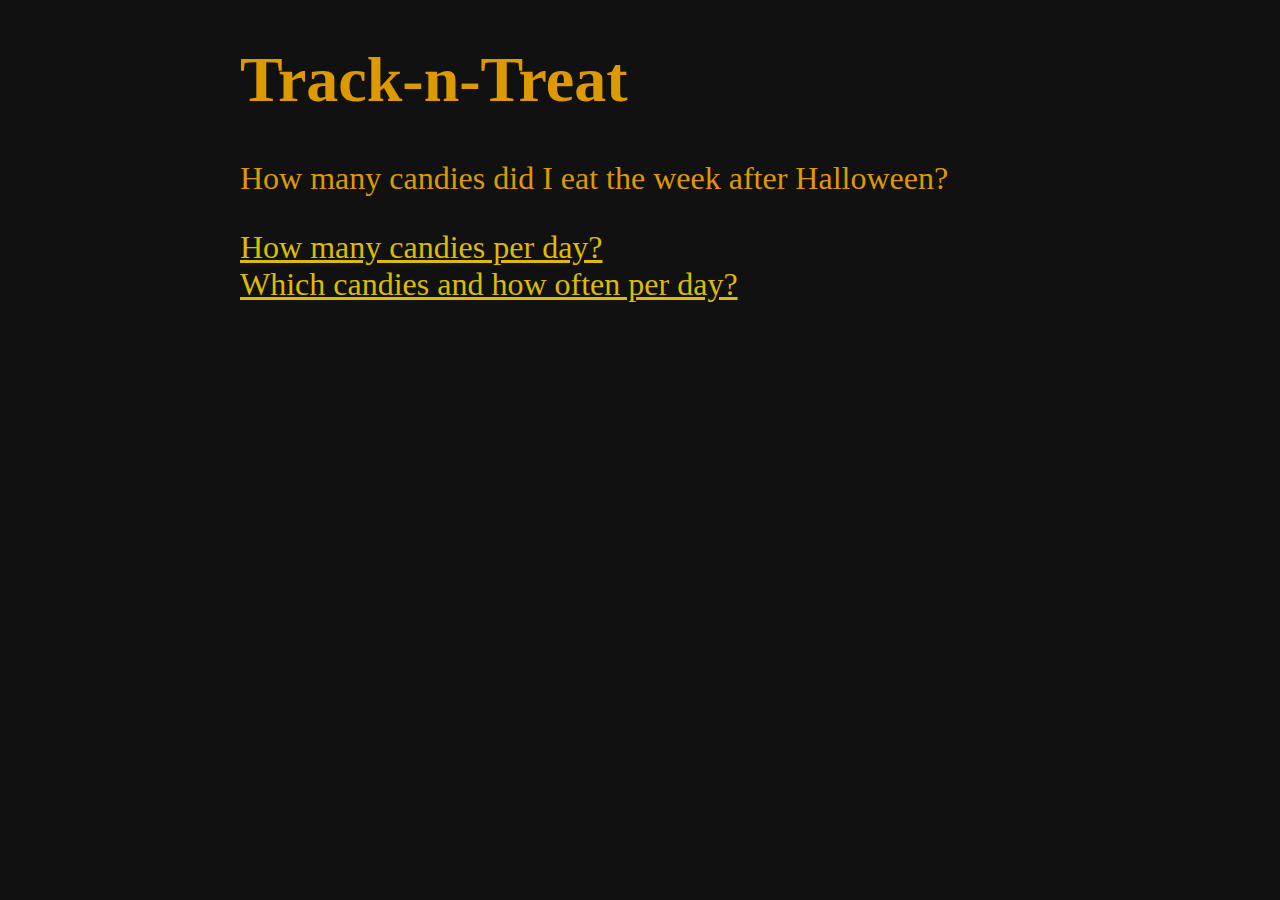
<file: index.html>
<!DOCTYPE html>
<html lang="en">
    <head>
        <meta charset="utf-8">
        <title>D3 Test</title>
        <link href="styles.css" rel="stylesheet" type="text/css" />
    </head>
    <body>

      <div id="wrap">
        <h1>Track-n-Treat</h1>
        <p>How many candies did I eat the week after Halloween?</p>

        <p>
          <a href="eats.html">How many candies per day?</a>
          <br>
          <a href="day.html">Which candies and how often per day?</a>
        </p>
      </div>


    </body>
</html>
</file>
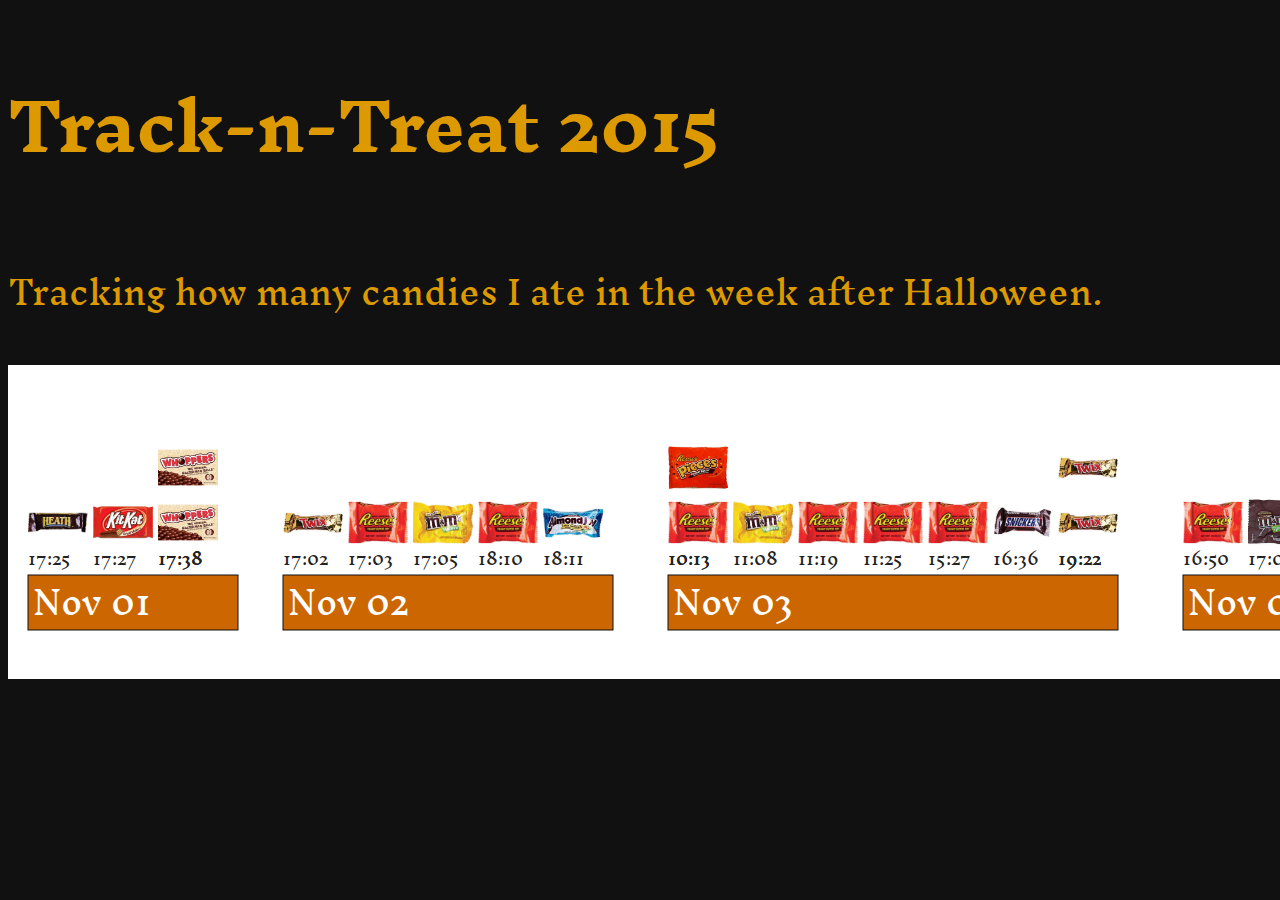
<file: day-no-comments.html>
<!DOCTYPE html>
<html lang="en">
    <head>
        <meta charset="utf-8">
        <title>Track-n-Treat</title>
        <link href="styles.css" rel="stylesheet" type="text/css" />
        <link href='https://fonts.googleapis.com/css?family=Inknut+Antiqua' rel='stylesheet' type='text/css'>
        <script type="text/javascript" src="d3/d3.v3.js"></script>
    </head>
    <body>
      <h1>Track-n-Treat 2015</h1>
      <p>Tracking how many candies I ate in the week after Halloween.</p>
      
      <div id="wrapper">
        <div id="chart"></div>
      </div>

        <script type="text/javascript">
          d3.json("data/track-n-treat.json", function(data) {
            var w = 2500;
            var h = 300;

            var barW = 60;
            var barH = 55;

            var nested = d3.nest()
                .key(function(d) { return d.day; })
                .key(function(t) { return t.time; })
                .entries(data);

            var svg = d3.select('#chart').append('svg')
                .attr('class', 'graph')
                .attr('width', w)
                .attr('height', h)
              .append('g')
                .attr('transform', 'translate(20,20)');

            var xPos = 0;
            var prevDayTime, thisDayTime, thisDay, prevDay;

            nested.forEach(function(dayObject) {
                dayGroup = svg.append('g');
              dayObject.values.forEach(function(timeObject, dayIndex) {
                timeObject.values.forEach(function(candyObject, timeIndex) {

                  thisDayTime = candyObject.day +' '+ candyObject.time;
                  thisDay = candyObject.day

                  if (thisDayTime === prevDayTime) {
                    xPos = xPos - barW - 5;
                  }

                  dayGroup.append('image')
                      .attr('xlink:href', 'images/' + candyObject.candy + '.jpg')
                      .attr('class', 'bar')
                      .attr('x', xPos)
                      .attr('y', h - (barH * timeIndex + 190))
                      .attr('width', barW)
                      .attr('height', barH);

                  dayGroup.append('text')
                     .attr('class', 'time')
                     .text(candyObject.time)
                       .attr('x', xPos)
                       .attr('y', h - (barW * 2))
                       .attr('width', barW)
                       .attr('height', barH);

                  if (thisDay !== prevDay) {
                    dayGroup.append('rect')
                       .attr('class', 'day')
                       .attr('x', xPos)
                       .attr('y', h - 110)
                       .attr('width', (dayObject.values.length * barW + barW/2))
                       .attr('height', barH);

                    dateForm = d3.time.format("%b %d")
                    dayGroup.append('text')
                       .attr('class', 'date')
                       .text(dateForm(new Date(thisDayTime)) )
                       .attr('x', xPos + 5)
                       .attr('y', h - barW - 10);
                  }

                  if ( ( dayIndex == (dayObject.values.length - 1) ) && ( timeIndex == (timeObject.values.length -1) ))
                  {
                    xPos = xPos + barW;
                    dayGroup.append('rect')
                      .attr('class', 'bumper')
                      .attr('x', xPos)
                      .attr('y', h - 110)
                      .attr('width', barW)
                      .attr('height', barH);
                  }

                  xPos = xPos + barW + 5;
                  prevDayTime = thisDayTime;
                  prevDay = thisDay;

                });
              });
            });

          });
        </script>
    </body>
</html>
</file>
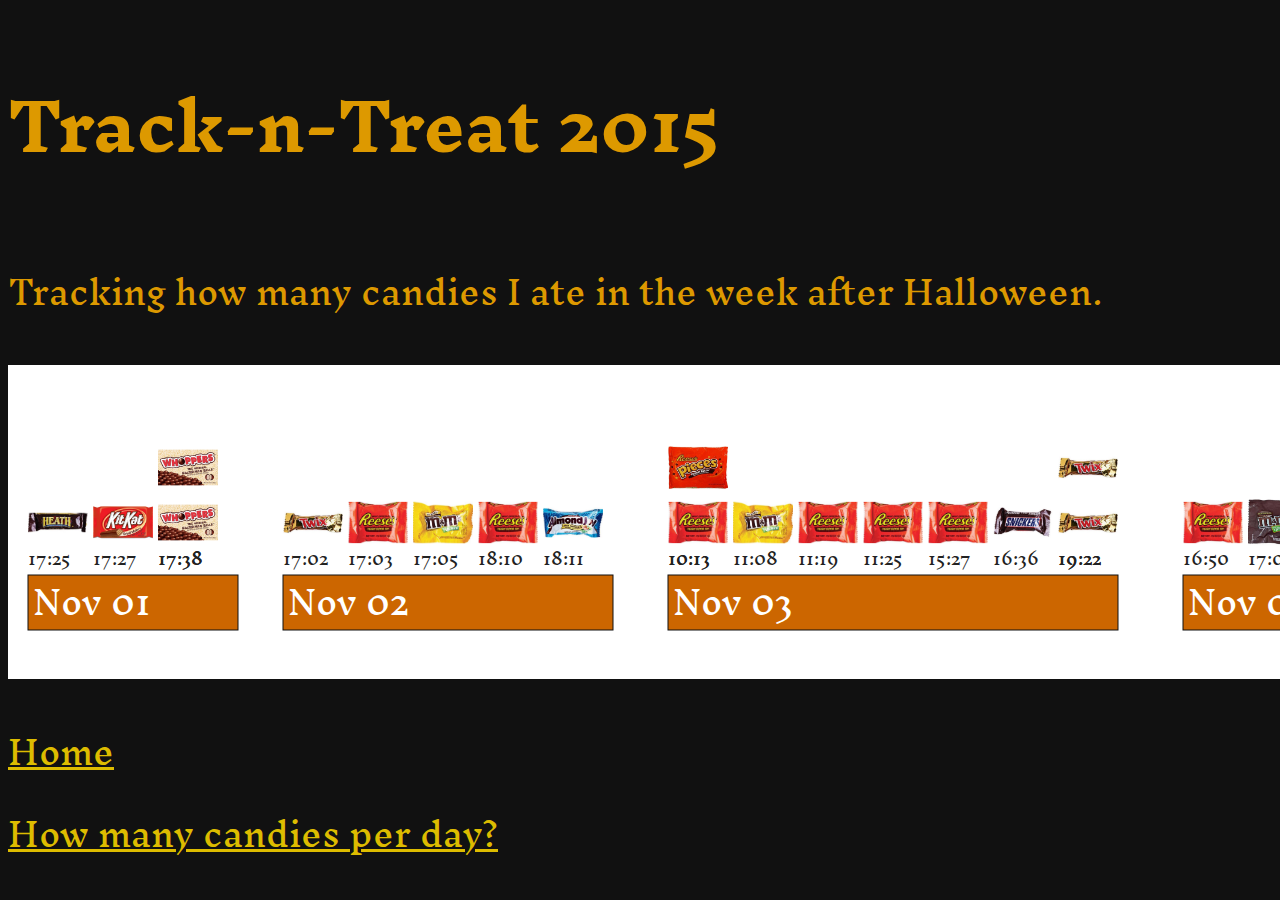
<file: day.html>
<!DOCTYPE html>
<html lang="en">
    <head>
        <meta charset="utf-8">
        <title>Track-n-Treat</title>
        <link href="styles.css" rel="stylesheet" type="text/css" />
        <link href='https://fonts.googleapis.com/css?family=Inknut+Antiqua' rel='stylesheet' type='text/css'>
        <script type="text/javascript" src="d3/d3.v3.js"></script>
    </head>
    <body>
      <h1>Track-n-Treat 2015</h1>
      <p>Tracking how many candies I ate in the week after Halloween.</p>
      
      <!--
        These two divs are what the svg will be attached to. Having them allows the svg to scroll because it will be longer horizontally than the screen.
      -->
      <div id="wrapper">
        <div id="chart"></div>
        <div>
          <p>
            <a href="index.html">Home</a>
            <br>
            <a href="eats.html">How many candies per day?</a>
          </p>
        </div>
      </div>

        <script type="text/javascript">
          /* 
            This function surrounds all of the d3 code that makes the graph.
            Supply the path (relative to this html file) and a variable name
            for the data (within the function's parenthesis)
          */
          d3.json("data/track-n-treat.json", function(data) {

            // Set an arbitrary width and height. We'll use these variables
            //  later for the dimensions of the main svg element.
            var w = 2500;
            var h = 300;

            // The width and height of the box to represent a candy bar
            var barW = 60;
            var barH = 55;

            /* We need to nest the data, group the candy by day and time.  Set
               the new array to the variable 'nested' For understanding
               nesting: http://bl.ocks.org/shancarter/raw/4748131/ 
               This will reformat the data from looking like this:

                 [ 
                   {"day": "2015-11-01", "time": "17:25", "candy": "Heath Bar"},
                   {"day": "2015-11-01", "time": "17:25", "candy": "Kitkat Bar"},
                   {"day": "2015-11-01", "time": "20:25", "candy": "Kitkat Bar"},
                   {"day": "2015-11-02", "time": "17:38", "candy": "Whopper"}, 
                   ... 
                 ]

               To look like this:
                 [
                   { 'key': "2015-11-01",
                     'values': [
                                 {'key': "17:25",
                                  'values': [
                                              {'candy': 'Heath Bar', 'day': '2015-11-01', 'time': '17:25'},
                                              {'candy': 'Kitkat Bar', 'day': '2015-11-01', 'time': '17:25'}
                                            ]
                                 },
                                 {'key': '20:25',
                                  'values': [
                                              {'candy': 'Kitkat Bar', 'day': '2015-11-01', 'time': '20:25'}
                                            ]
                                 }
                               ]
                   },
                   {'key': '2015-11-02',
                    'values': [
                                {'key': '17:38',
                                 'values': [
                                            {'candy': 'Whopper', 'day': '2015-11-02', 'time': '17:38'}
                                           ]
                                }
                              ]
                   }
                   ...
                 ]

               Basically, this makes a group of all the lines in the original
               array that have the same day. Then within that group, it makes a
               group for each time. It's like an onion, with different layers
               of data.

            */
            var nested = d3.nest()
              //We'll need to group the data points by day
                .key(function(d) { return d.day; })
                // and group by time.
                .key(function(t) { return t.time; })
                //Plug in the data from the json file that was assigned to the 'data' variable
                .entries(data);


            /* This creates the actual SVG canvas/element where the graph will
               be displayed.
               Select the body element (that's the HTML body tag), and append
               an svg tag/element, give it a CSS class of 'graph', and set the
               width to the 'w' variable and the height to the 'h' variable set
               above. Finally, append a group tag/element. This group is offset
               40 pixels down and 40 pixels over from the original origin
               point. To better understand transform and translate read the
               section on SVG Transform as a Coordinate Space Transformation at
               https://www.dashingd3js.com/svg-group-element-and-d3js 
               The 40 pixels down and over are for padding (especially useful
               if there are axis lines and markers).
             */
            var svg = d3.select('#chart').append('svg')
                .attr('class', 'graph')
                .attr('width', w)
                .attr('height', h)
              .append('g')
                .attr('transform', 'translate(20,20)');


            /* This is where all of the magic really happens. The data is used
               to place the points on the graph, create the bars, etc.
            */
            // Start the first position on the x-axis at 0.
            var xPos = 0;
            // Declare some variables that we'll use later.
            var prevDayTime, thisDayTime, thisDay, prevDay;
            /* Loop through the nested array and objects created above. The
               first level is the day object.  
               
               'forEach' is a function for iterating over arrays.
               Iterate over the nested array created above. The first time
               through 'forEach' returns an object where the 'key' is the date and
               the 'values' is an array of objects.  

               In the second 'forEach', we go through the 'values' of the first level.
               This returns an object, where the 'key' is the time and the 'values'
               is an array of objects that contain the date, time and candy. 

               Next, the third forEach of the levelTwo 'values' array gives
               us each instance when the candy was eaten.  
            */
            nested.forEach(function(dayObject) {
                // Create a group object for each day to sit inside.
                dayGroup = svg.append('g');

              // Now loop through each day object
              dayObject.values.forEach(function(timeObject, dayIndex) {
                // And finally loop through each time object associated with a day
                timeObject.values.forEach(function(candyObject, timeIndex) {

                  // We need to get the time element for this time through the loop. We'll need to compare this later
                  thisDayTime = candyObject.day +' '+ candyObject.time;
                  // Get what day this is about. We'll use this later for comparisons.
                  thisDay = candyObject.day

                  /* If the current day and time is the same as the previous
                     day and time, then the x position should be the same.
                     Later in the code we add 25 to the current x position, so
                     that the next time through the loop, the x position of the
                     box is further away from previous box.  We subtract 25 to
                     put it back to the same position as the
                     previous time.
                  */
                  if (thisDayTime === prevDayTime) {
                    xPos = xPos - barW - 5;
                  }

                  // plot the candy box
                  //dayGroup.append('rect')
                  dayGroup.append('image')
                      // Use an image instead of drawing a box
                      .attr('xlink:href', 'images/' + candyObject.candy + '.jpg')
                      .attr('class', 'bar')
                      .attr('x', xPos)
                      /* Remember the y axis starts from the top of the screen,
                         so we set the y location of the candy bar box to start
                         at the highest value of the height (so it starts at
                         the bottom of the screen), then subract from that
                         value to move the box up the screen.  
                         Some time periods have multiple candies (I ate two or
                         three within one minute), so their x position is the
                         same, but the y position needs to be higher. To do
                         this we'll use the array's index number to provide a
                         variable in a made up formula for increasing the
                         height. We want the stacked candy boxes to start a
                         specific point, lets say 200 pixels above the bottom
                         of the svg 'canvas' that we create. The first candy
                         for a time will then start at "400 - (35 * 1 + 200)".
                         That means starting at the bottom of the screen '400',
                         we'll subtract 200, so half way up the canvas, plus
                         move it up 35 for some padding. Halfway up the canvas
                         gives us room for the times and date bars. Subsequent
                         candy boxes will be bumped up "35 * 2" or "35 * 3"
                         providing a stacked look.

                         *** Play with the numbers to see how the boxes move up or down. ***

                       */

                      .attr('y', h - (barH * timeIndex + 190))
                      .attr('width', barW)
                      .attr('height', barH);

                  // add the times
                  dayGroup.append('text')
                     .attr('class', 'time')
                     // The text of this element is the time, which we get from the array/object
                     .text(candyObject.time)
                     .attr('x', xPos)
                     .attr('y', h - (barW * 2))
                     .attr('width', barW)
                     .attr('height', barH);

                  // add the day boxes
                  if (thisDay !== prevDay) {
                    dayGroup.append('rect')
                       .attr('class', 'day')
                       .attr('x', xPos)
                       .attr('y', h - 110)
                       // width is the number of times * some padding
                       .attr('width', (dayObject.values.length * barW + barW/2))
                       .attr('height', barH);

                    /* To get the date we'll use d3's default time formating
                       option. This creates a function that will take a date
                       object and return it in the format "Month ##" 
                    */
                    dateForm = d3.time.format("%b %d")
                    dayGroup.append('text')
                       .attr('class', 'date')
                       // We use Javascript's new Date function to return a string from the object's time
                       .text(dateForm(new Date(thisDayTime)) )
                       .attr('x', xPos + 5)
                       .attr('y', h - barW - 10);
                  }

                  // If it's the last time of the day, and the last candy for that time, add in a space bumper
                  if ( ( dayIndex == (dayObject.values.length - 1) ) && ( timeIndex == (timeObject.values.length -1) ))
                  {
                    xPos = xPos + barW;
                    dayGroup.append('rect')
                      .attr('class', 'bumper')
                      .attr('x', xPos)
                      .attr('y', h - 110)
                      .attr('width', barW)
                      .attr('height', barH);
                  }

                  // Increase the x position for the candy bar box
                  xPos = xPos + barW + 5;
                  // Set the previous Day's Time variable to this day's time value.
                  prevDayTime = thisDayTime;
                  // Set the previous day variable to this day's value.
                  prevDay = thisDay;

                });
              });
            });

          });
        </script>
    </body>
</html>
</file>
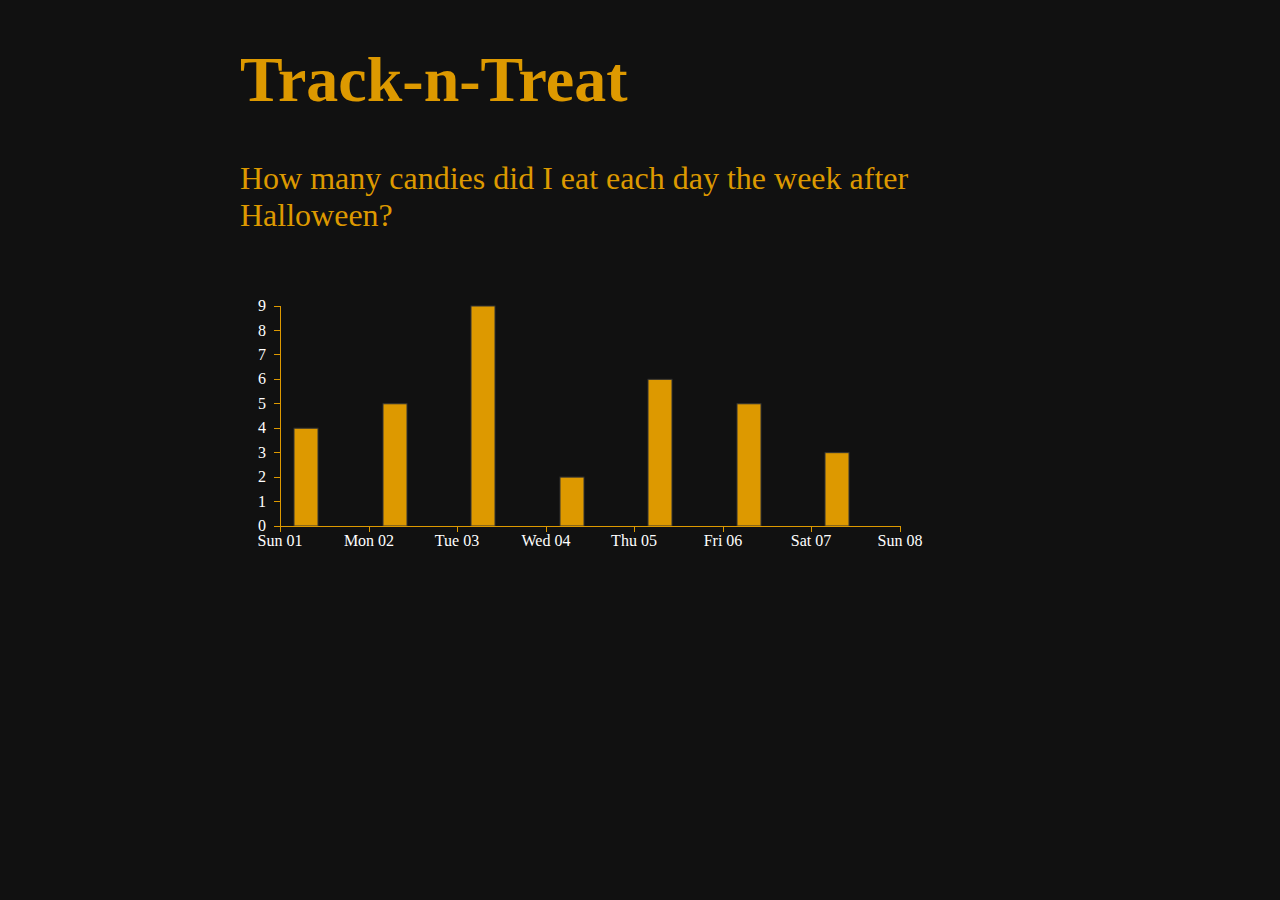
<file: eats-no-comments.html>
<!DOCTYPE html>
<html lang="en">
    <head>
        <meta charset="utf-8">
        <title>D3 Test</title>
        <link href="styles.css" rel="stylesheet" type="text/css" />
        <script type="text/javascript" src="d3/d3.v3.js"></script>
    </head>
    <body>

      <div id="wrap">
        <h1>Track-n-Treat</h1>
        <p>How many candies did I eat each day the week after Halloween?</p>
        <div id="graph"></div>
      </div>

        <script type="text/javascript">
          d3.json("data/track-n-treat.json", function(data) {
            var margin = {top: 40, right: 40, bottom: 40, left:40},
                width = 700,
                height = 300,
                workingHeight = height - margin.top - margin.bottom;

            var x = d3.time.scale()
              .domain([ new Date(data[0].day), d3.time.day.offset(new Date(data[data.length - 1].day), 1)])
              .rangeRound([0, width - margin.left - margin.right]);

            var xAxis = d3.svg.axis()
                .scale(x)
                .orient("bottom")
                .ticks(d3.time.days, 1)
                .tickFormat(d3.time.format('%a %d'));

            var timesPerDay = d3.nest()
              .key(function(d) { return d.day; })
              .rollup(function(t) { return t.length; })
              .entries(data);

            var maxEats = d3.max(timesPerDay, function(v) { return v.values; })

            var y = d3.scale.linear()
              .domain([0, maxEats ])
              .range([workingHeight, 0]);

            var yAxis = d3.svg.axis()
                .scale(y)
                .orient('left')
                .tickPadding(8);

            var svg = d3.select('#graph').append('svg')
                .attr('class', 'graph')
                .attr('width', width)
                .attr('height', height)
              .append('g')
                .attr('transform', 'translate(' + margin.left +', ' + margin.right + ')');

            svg.selectAll('.graph')
                .data(timesPerDay)
              .enter().append('rect')
                .attr('class', 'bar')
                .attr('x', function(d) {return x(new Date(d.key)) + 14; })
                .attr('y', function(d) { return workingHeight - (workingHeight - y(d.values)); })
                .attr('width', 24)
                .attr('height', function(d) { console.log(y(d.values)); return workingHeight - y(d.values) });

            svg.append('g')
              .attr('class', 'x axis')
              .attr('transform', 'translate(0, ' + workingHeight + ')')
              .call(xAxis);

            svg.append('g')
              .attr('class', 'y axis')
              .call(yAxis);

          });
        </script>

    </body>
</html>
</file>
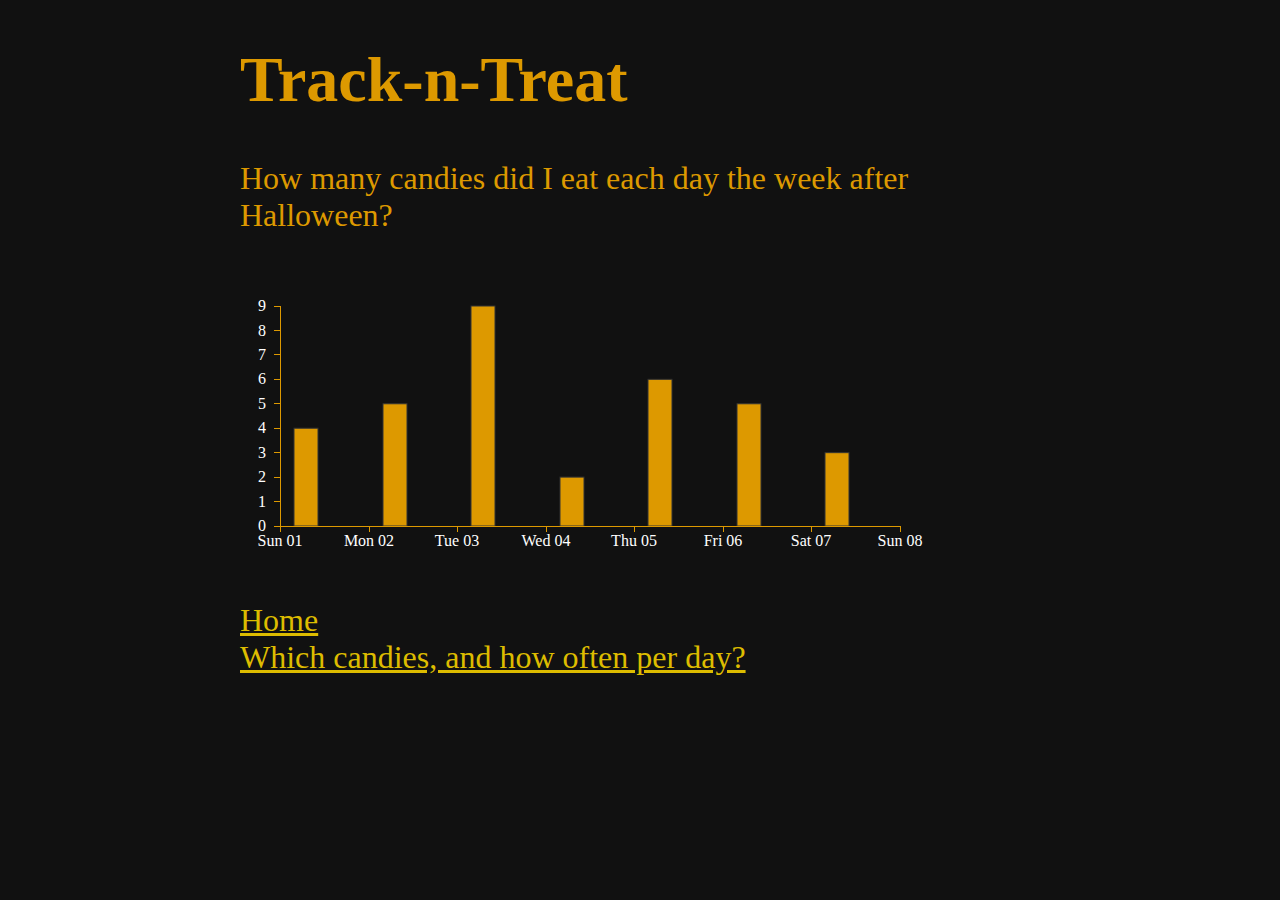
<file: eats.html>
<!DOCTYPE html>
<html lang="en">
    <head>
        <meta charset="utf-8">
        <title>D3 Test</title>
        <link href="styles.css" rel="stylesheet" type="text/css" />
        <script type="text/javascript" src="d3/d3.v3.js"></script>
    </head>
    <body>

      <div id="wrap">
        <h1>Track-n-Treat</h1>
        <p>How many candies did I eat each day the week after Halloween?</p>
        <div id="graph"></div>
        <p>
          <a href="index.html">Home</a>
          <br>
          <a href="day.html">Which candies, and how often per day?</a>
        </p>
      </div>

        <script type="text/javascript">
         
          /* 
            This function surrounds all of the d3 code that makes the graph.
            Supply the path (relative to this html file) and a variable name
            for the data (within the function's parenthesis)
            Here we pull in the data from a separate file. d3 calls the main d3
            method '.json' calls the d3 json method that takes care of loading
            all of the data from the json file. The json function needs a file
            path (data/track-n-treat.json) that is relative to where this file
            is, and a function that creates an internal variable to hold any
            error messages, and an internal (or local) variable to hold the
            data.
          */
        d3.json("data/track-n-treat.json", function(data) {

          /* Set some variables to use later.

             The 'margin' variable is really an object, so we can call the
             elements within using dot notation like so: 'margin.top' returns
             '40', or 'margin.right' will return '40'.  */
          var margin = {top: 40, right: 40, bottom: 40, left:40},
              width = 700,
              height = 300,
              workingHeight = height - margin.top - margin.bottom;


          /* Let's start by making the x axis. We'll use a time scale, since
             we're plotting days. What this does is set 'x' to be a function that
             converts dates that we plug into it, into pixels on the canvas.

             The domain represents the minimum and maximum values that exist in
             the data. The range is the minimum and maximum values as
             represented on the web page. This is basically a date to pixel
             converter.
             For a great write up on how d3 scales work, look here:
               - http://www.jeromecukier.net/blog/2011/08/11/d3-scales-and-color/
          */
          var x = d3.time.scale()
            /* The minimum date is the first day I ate candy, the maximum date
               is the last day I ate candy. To calculate the first day, we can
               get the date from the data array: 'data[0].day' corresponds with
               the first element in the 'data' array (which is an object), and
               the value of that objects 'day' key.

               It's helpful to know what the data looks like. The json file looks like this:
                 [ 
                   {"day": "2015-11-01", "time": "17:25", "candy": "Heath Bar"},
                   {"day": "2015-11-01", "time": "17:25", "candy": "Kitkat Bar"},
                   {"day": "2015-11-01", "time": "20:25", "candy": "Kitkat Bar"},
                   {"day": "2015-11-02", "time": "17:38", "candy": "Whopper"}, 
                   ... 
                 ]

                 This is an array (designated with square brackets []) of
                 objects (designated with curly braces {}). The object consists
                 of names (day, time, candy) and their associated values. If we
                 assign the above to the variable 'array', we can access the
                 first element of the array with 'array[0]'. That would return
                 the first line above.

                 To access any element within the object, we can use dot
                 notation. 'array[0].day' would return '2015-11-01'.
                 'array[0].time' would return '17:25'. 'array[3].candy' would
                 return 'Whopper'.

                 *** What would array[2].time return? How would you get the
                 value "Kitkat Bar" (there are two ways)? ***

                 Since the json file is assigned to the 'data' variable, we can
                 get the first 'day' by accessing 'data[0].day'. We put that in
                 the default Javascript 'Date' function to return the date as a
                 String.
                 Getting the second day is similar. We can get the last day
                 from the data in the json file. We just need to get the last
                 object element in the array, and get the value of the day
                 element. But how do we specify which is the last element in
                 the array if we don't know how many elements there are? We
                 could count, but what if we change the data? We can do a
                 little math to calculate the last element in the array. The
                 Javascript builtin '.length' method gives us how many elements
                 are in an array. Since array elements begin counting at 0, we
                 just get the length, number of elements, minus 1 to give us
                 the index of the last element. We can then we put that into
                 d3's time.day.offset function which adds or subracts a given
                 amount of days from the day that you input. In our case we'll
                 offset by one day, so that the axis goes from the first day
                 until the day after the last day that I ate candy.
            */
            .domain([ new Date(data[0].day), d3.time.day.offset(new Date(data[data.length - 1].day), 1)])
            // The range is from 0 to 620 (700 - 40 - 40). Subtract margins for padding.
            .rangeRound([0, width - margin.left - margin.right]);
            /*
               A visualization of what the domain to range looks like

               2015-11-1      2015-11-4         2015-11-7
                  |---------------|-----------------|
                 /                |                  \
                /                  \                  \
               |--------------------|------------------|
               0                  88.5                620
            */

          // Create an x axis using the scale created above.
          var xAxis = d3.svg.axis()
              .scale(x)
              .orient("bottom")
              /* Sets the ticks or marks on the x axis. 'd3.time.days' sets a
                 range of days within the dates used in the scale (above). '1'
                 means show each day in that range (a '2' would show every
                 other day in the range). 
              */
              .ticks(d3.time.days, 1)
              // Sets the format for the tick to be a date in the form 'DDD ##'
              .tickFormat(d3.time.format('%a %d'));


          /* The y-axis represents how many candies eaten each day. The height
             of this axis is determined by the maximum number of candies eaten
             in a single day.

             A few times I ate multiple candies at the same time. We'll need to
             get the number of candies for each time period in a day and add
             them all up. This will determine the max height of the y axis.

             We'll use the d3 'nest' function which manipulates the data array.
             The 'key' function pulls out all of the separate days as a key,
             the value is all of the times that are associated with that day.
             We can then use the rollup function to turn the values into
             something else. In this case it returns the length of the values
             array, which is the number of candies eaten that day.

             The 'key' part of the 'nest' function turns the data from this:

                 [ 
                   {"day": "2015-11-01", "time": "17:25", "candy": "Heath Bar"},
                   {"day": "2015-11-01", "time": "17:25", "candy": "Kitkat Bar"},
                   {"day": "2015-11-01", "time": "20:25", "candy": "Kitkat Bar"},
                   {"day": "2015-11-02", "time": "17:38", "candy": "Whopper"}, 
                   {"day": "2015-11-02", "time": "18:38", "candy": "Whopper"}, 
                   ... 
                 ]

            Into this:

                [
                  {'key': '2015-11-01',
                  'values': [
                       {'day': '2015-11-01', 'time': '17:25', 'candy': 'Heath Bar'},
                       {'day': '2015-11-01', 'time': '17:25', 'candy': 'Kitkat Bar'},
                       {'day': '2015-11-01', 'time': '20:25', 'candy': 'Kitkat Bar'},
                  ]},
                  {'key': '2015-11-02',
                  'values': [
                       {'day': '2015-11-02', 'time': '17:38', 'candy': 'Whopper'}, 
                       {"day": "2015-11-02", "time": "18:38", "candy": "Whopper"}, 
                       ...
                  ]},
                  ...
                ]

            And the 'rollup' part of the the 'nest' function turns it into this:

                [
                  {'key': '2015-11-01',
                  'values': 3
                  },
                  {'key': '2015-11-02',
                  'values': 2
                  },
                  ...
                ]
          
         */

          var timesPerDay = d3.nest()
            .key(function(d) { return d.day; })
            .rollup(function(t) { return t.length; })
            .entries(data);

          /* The d3 'max' function looks at an array and returns the highest
             value. It takes an array and a function. The array is the
             'timesPerDay' array we created above. The function allows us to
             specify which part of the array to count. Here the 'v' stands for
             the array of day objects, and 'v.values' is the 'values' element
             within each day object, which holds the number of times a candy
             was eaten for that day. So 'd3.max' is now just looking at the
             different 'values' fields and returns the highest number.  
          */
          var maxEats = d3.max(timesPerDay, function(v) { return v.values; })


          /* We use a regular linear scale for the y axis.
             Use the max number of candy in a day as the max for the domain.
          */
          var y = d3.scale.linear()
            .domain([0, maxEats ])
            /* the range is the working height to 0.

            *** What happens if the range is 0 to 'workingHeight' ***
            */
            .range([workingHeight, 0]);

          // Create the y axis using the scale above.
          var yAxis = d3.svg.axis()
              .scale(y)
              // Put the axis on the left side
              .orient('left')
              .tickPadding(8);


          /* This is where the magic happens. We create a variable (because
             we want to add to it later). 'd3' calls the main d3 method.
             'select' specifies which part of the DOM we want to target.
             We're going to target an HTML div tag with the id 'graph'. 
           */
          var svg = d3.select('#graph').append('svg')
              .attr('class', 'graph')
              .attr('width', width)
              .attr('height', height)
              // attach an svg group where the chart will reside
            .append('g')
              /* Offset the group for some padding to allow the axes to live
                 For more on transform and translate:
                  - https://www.dashingd3js.com/svg-group-element-and-d3js
                  - (the section on SVG Transform as a Coordinate Space Transformation)
              */
              .attr('transform', 'translate(' + margin.left +', ' + margin.right + ')');

          svg.selectAll('.graph')
              // use the 'timesPerDay' array created above.
              .data(timesPerDay)
              // This loops through the array and places the bar on the graph
            .enter().append('rect')
              .attr('class', 'bar')
              // the x position for the bar uses the 'x' function created above, the date and '14' for some padding.
              .attr('x', function(d) {return x(new Date(d.key)) + 14; })
              /* Remember the y axis starts from the top of the screen, so we
                 set the y location of the bar to start at the highest value of
                 the height (so it starts at the bottom of the screen), then
                 subract from that value to move the bar up the screen. We move
                 it up the height of the axis minus the number of candies that
                 day.
                 */
              .attr('y', function(d) { return workingHeight - (workingHeight - y(d.values)); })
              .attr('width', 24)
              // The height is the workingHeight minus the number of candies.
              .attr('height', function(d) { return workingHeight - y(d.values) });

          // This just attaches the x axis to a svg group element
          svg.append('g')
            .attr('class', 'x axis')
            .attr('transform', 'translate(0, ' + workingHeight + ')')
            .call(xAxis);

          // Attach the y axis
          svg.append('g')
            .attr('class', 'y axis')
            .call(yAxis);

          });
        </script>

    </body>
</html>
</file>
<file: styles.css>
body {
  background-color: #111;
  color: #d90;
  font-family: 'Inknut Antiqua', serif;
}

h1 { font-size: 4em; }
p { font-size: 2em; }
a { color: #ddbc00; }
a:hover { color: #c60; }

#wrap {
  width: 800px;
  margin: auto;
}

#wrapper {
  width: 2500px;
  height: 200px;
}
#chart {background-color:#fff;}
.chart {
  width: 2000px;
  height: 300px;
  background-color:#fff;
}

.chart text {
  fill: #333;
  font: 10px sans-serif;
  text-anchor: end;
}

.graph {
  fill: #fff;
}
.day {
  fill: #c60;
  stroke: #111;
}
.date {
  font-size: 2em;
}

.bar {
  fill: #d90;
  stroke: #333;
  color: #333;
}
.candy {
  stroke: #333;
  fill: #d90;
}
.time {
  fill: #222;
  font-size: 1em;
}

.axis path,
.axis line {
  fill: none;
  stroke: #d90;
  shape-rendering: crispEdges;
}

.bumper {
  fill: none;

}
</file>
